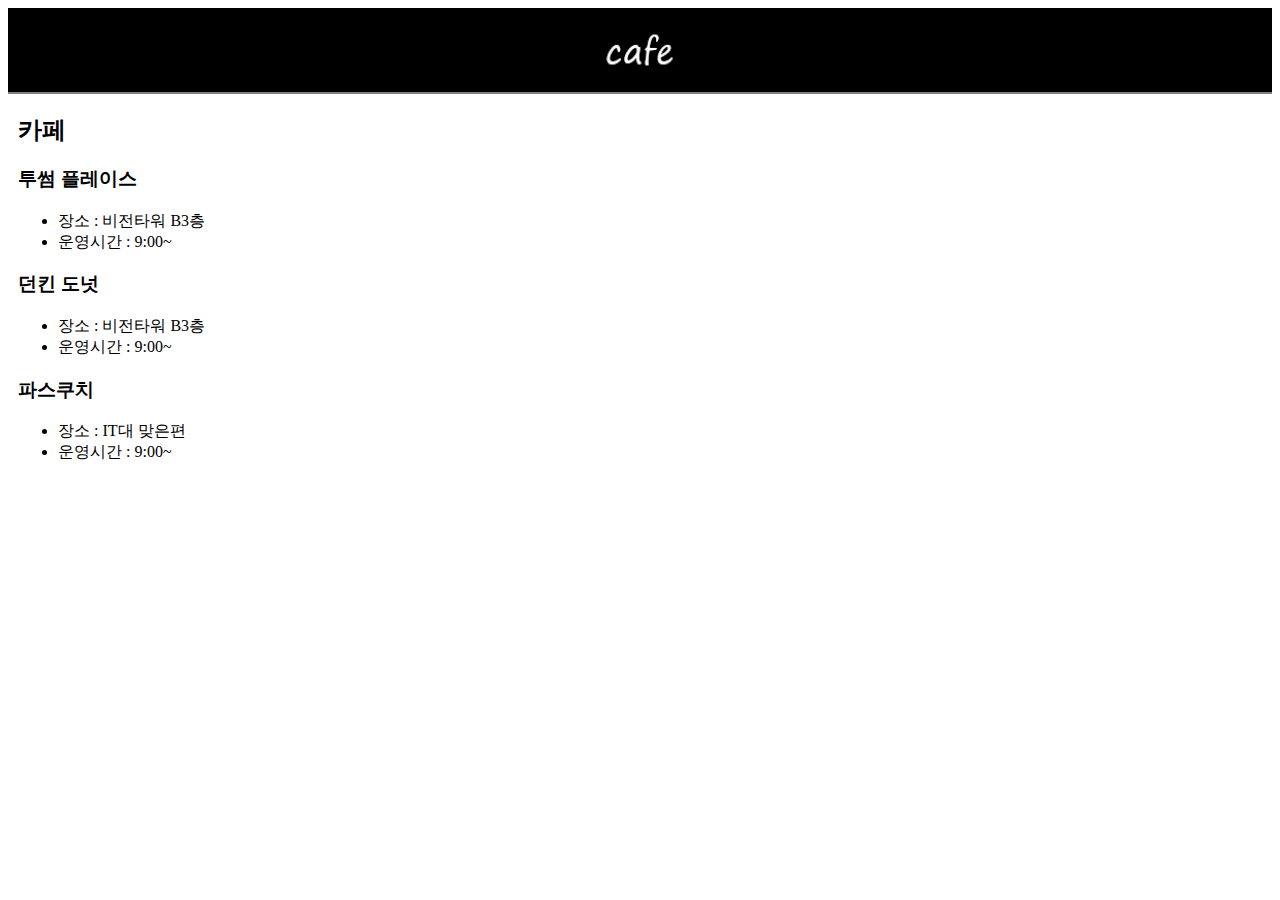
<file: img/rest/cafe.html>
<html>
    <head>
        <title>카페</title>
        <style type="text/css">
        #cafe_header {
            border-bottom : 2px solid gray;
            text-align : center;
            background-color : rgb(0, 0, 0);
            padding : 10px 0px 10px 0px;
        }

        #cafe_header img {
            display: inline;
            vertical-align : middle;
            width: 95px;
        }
        #cafe_section{
            margin-left: 10px;
        }
        </style>
    </head>
    <body>
        <div id="cafe_header">
            <img src="cafe2.png">
        </div>
        <div id="cafe_section">
            <div id="cafe_content">
                <h2>카페</h2>
                <h3>투썸 플레이스</h3>
                <ul>
                    <li>장소 : 비전타워 B3층</li>
                    <li>운영시간 : 9:00~ </li>
                </ul>
                <h3>던킨 도넛</h3>
                <ul>
                    <li>장소 : 비전타워 B3층</li>
                    <li>운영시간 : 9:00~ </li>
                </ul>
                <h3>파스쿠치</h3>
                <ul>
                    <li>장소 : IT대 맞은편</li>
                    <li>운영시간 : 9:00~ </li>
                </ul>
            </div>
        </div>
    </body>
</html>
</file>
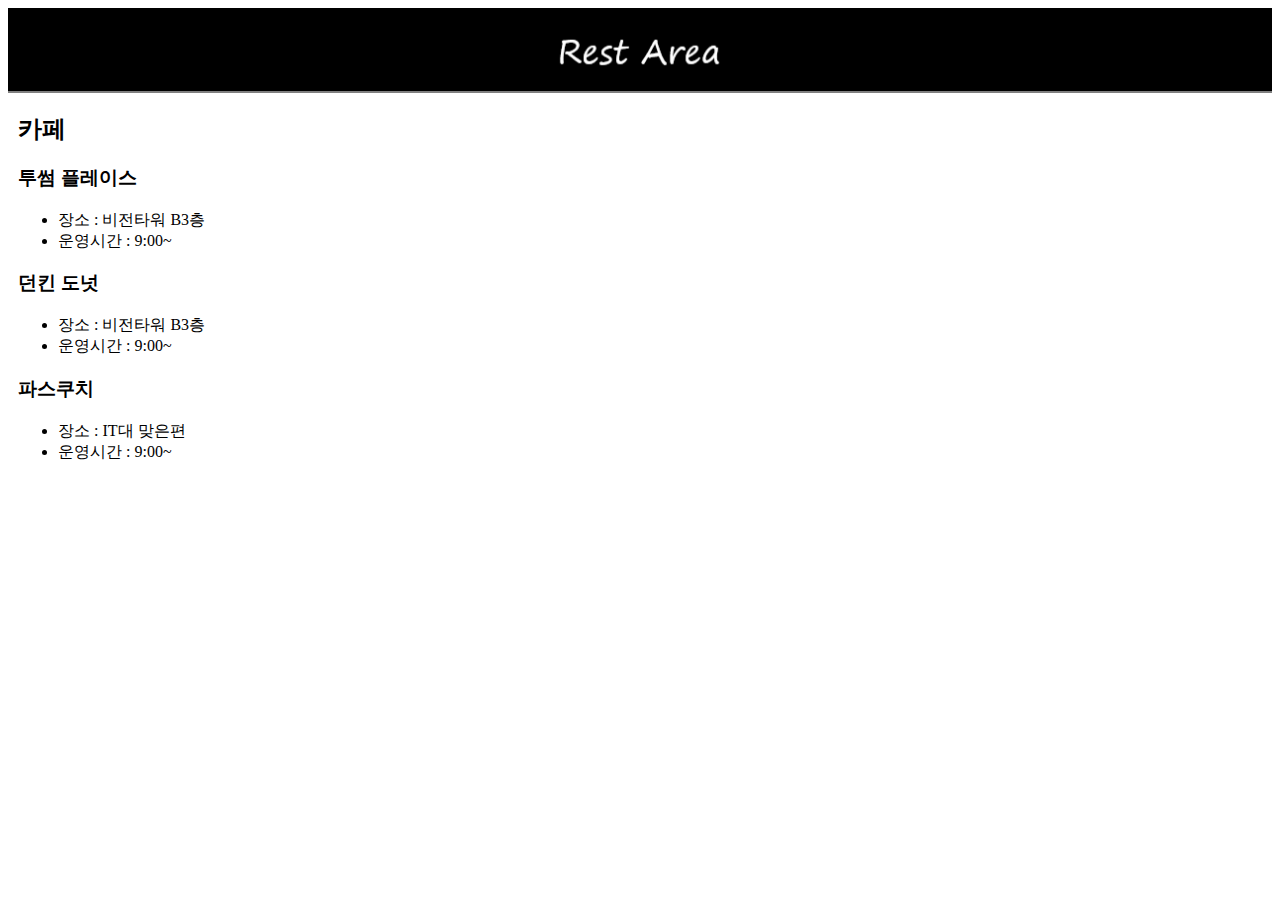
<file: img/rest/restarea.html>
<html>
    <head>
        <title>Rest Area</title>
        <style type="text/css">
        #RestArea_header {
            border-bottom : 2px solid gray;
            text-align : center;
            background-color : rgb(0, 0, 0);
            padding : 10px 0px 10px 0px;
        }

        #RestArea_header img {
            display: inline;
            vertical-align : middle;
            width: 15%;
        }
        #RestArea_section{
            margin-left: 10px;
        }
        </style>
    </head>
    <body>
        <div id="RestArea_header">
            <img src="RestArea.png">
        </div>
        <div id="RestArea_section">
            <div id="RestArea_content">
                <h2>카페</h2>
                <h3>투썸 플레이스</h3>
                <ul>
                    <li>장소 : 비전타워 B3층</li>
                    <li>운영시간 : 9:00~ </li>
                </ul>
                <h3>던킨 도넛</h3>
                <ul>
                    <li>장소 : 비전타워 B3층</li>
                    <li>운영시간 : 9:00~ </li>
                </ul>
                <h3>파스쿠치</h3>
                <ul>
                    <li>장소 : IT대 맞은편</li>
                    <li>운영시간 : 9:00~ </li>
                </ul>
            </div>
        </div>
    </body>
</html>
</file>
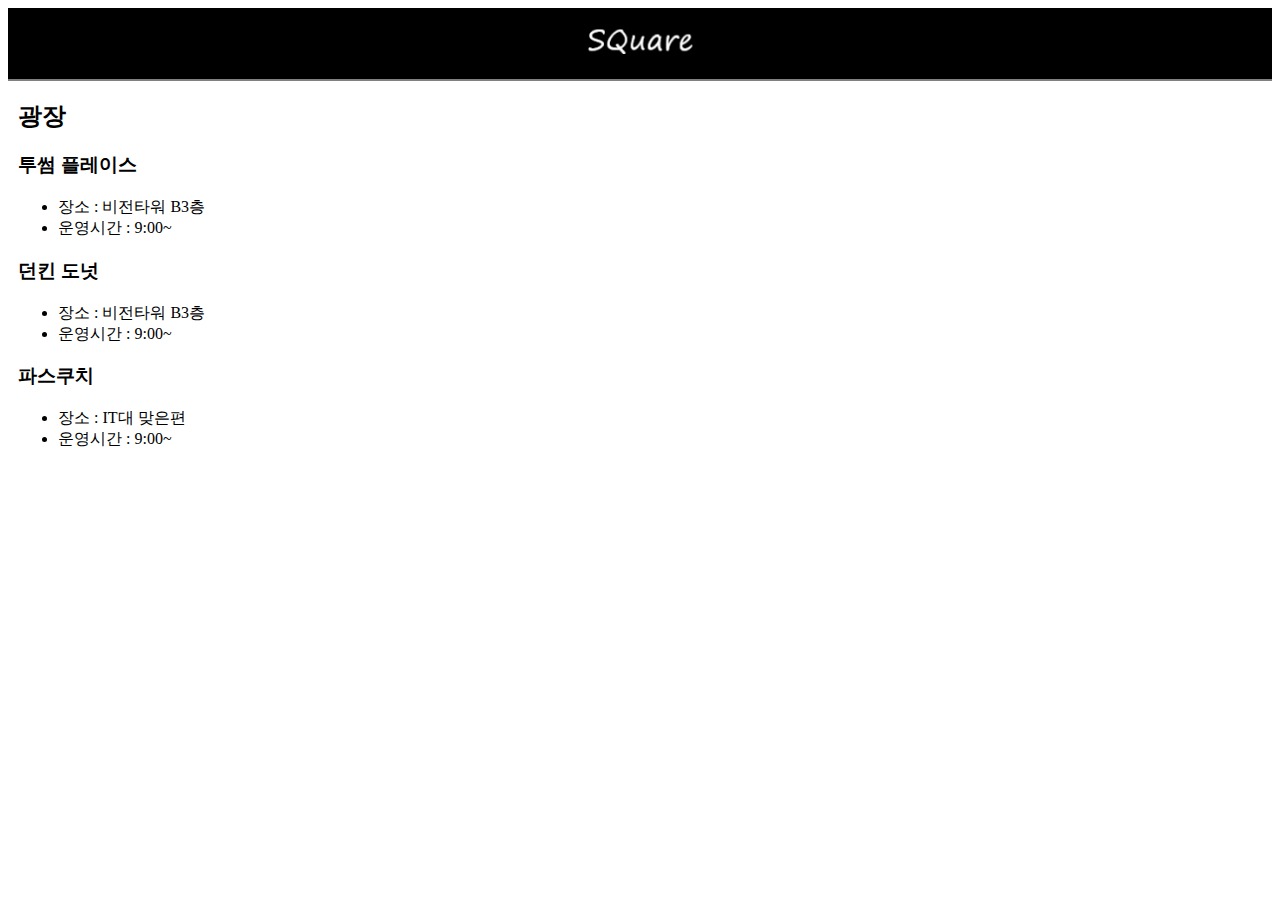
<file: img/rest/square.html>
<html>
    <head>
        <title>square</title>
        <style type="text/css">
        #square_header {
            border-bottom : 2px solid gray;
            text-align : center;
            background-color : rgb(0, 0, 0);
            padding : 10px 0px 10px 0px;
        }

        #square_header img {
            display: inline;
            vertical-align : middle;
            width: 10%;
        }
        #square_section{
            margin-left: 10px;
        }
        </style>
    </head>
    <body>
        <div id="square_header">
            <img src="square.png">
        </div>
        <div id="square_section">
            <div id="square_content">
                <h2>광장</h2>
                <h3>투썸 플레이스</h3>
                <ul>
                    <li>장소 : 비전타워 B3층</li>
                    <li>운영시간 : 9:00~ </li>
                </ul>
                <h3>던킨 도넛</h3>
                <ul>
                    <li>장소 : 비전타워 B3층</li>
                    <li>운영시간 : 9:00~ </li>
                </ul>
                <h3>파스쿠치</h3>
                <ul>
                    <li>장소 : IT대 맞은편</li>
                    <li>운영시간 : 9:00~ </li>
                </ul>
            </div>
        </div>
    </body>
</html>
</file>
